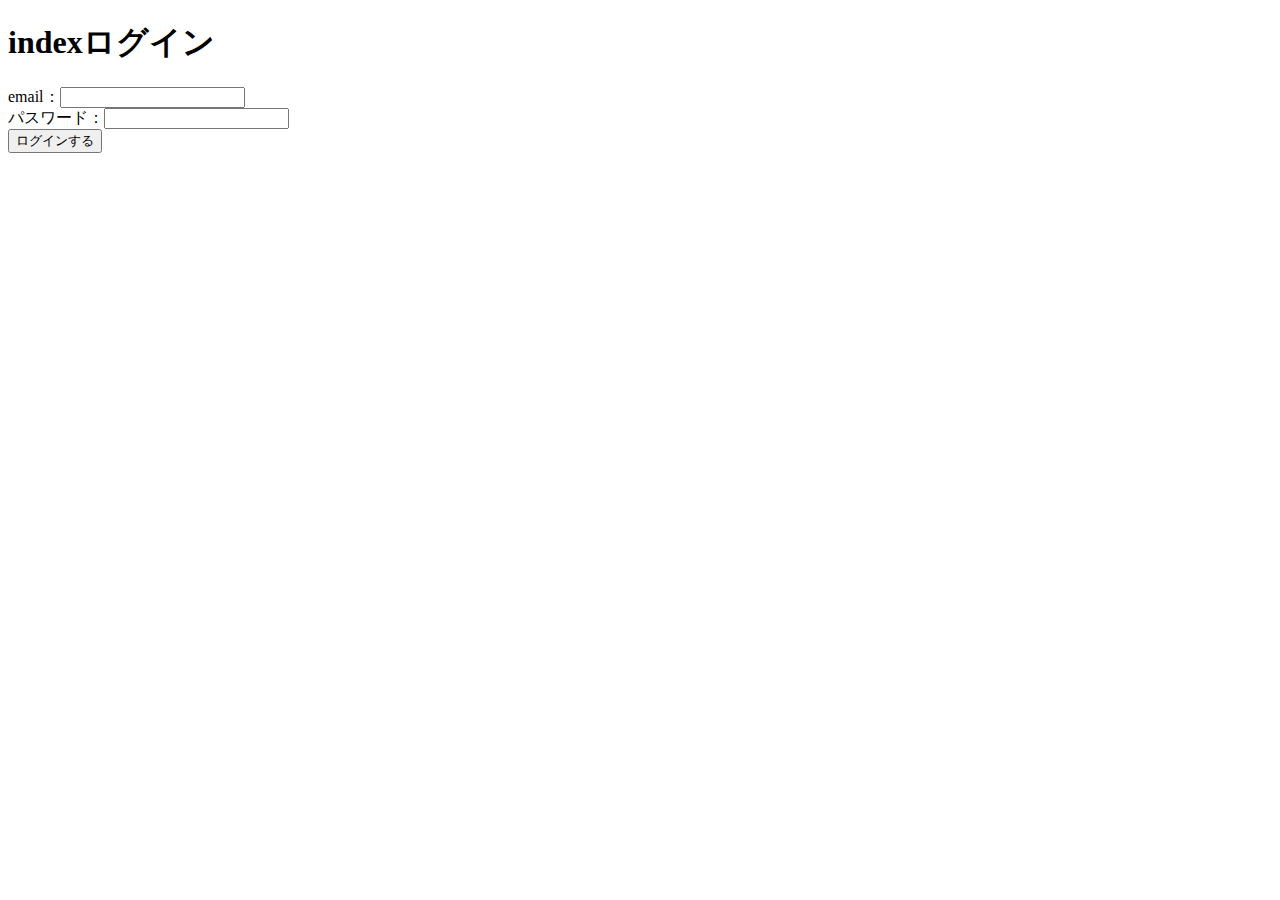
<file: public/mockup/index.html>
<!DOCTYPE html>
<html lang="ja">
    <head>
        <meta charset="utf-8">
        <meta name="viewport" content="width=device-width, initial-scale=1">
        <title>買い物リスト</title>
    </head>
    <body>
        <h1>indexログイン</h1>
        <form action="./top.html" method="post">
            email：<input><br>
            パスワード：<input type="password"><br>
            <button>ログインする</button>
    </body>
</html>
</file>
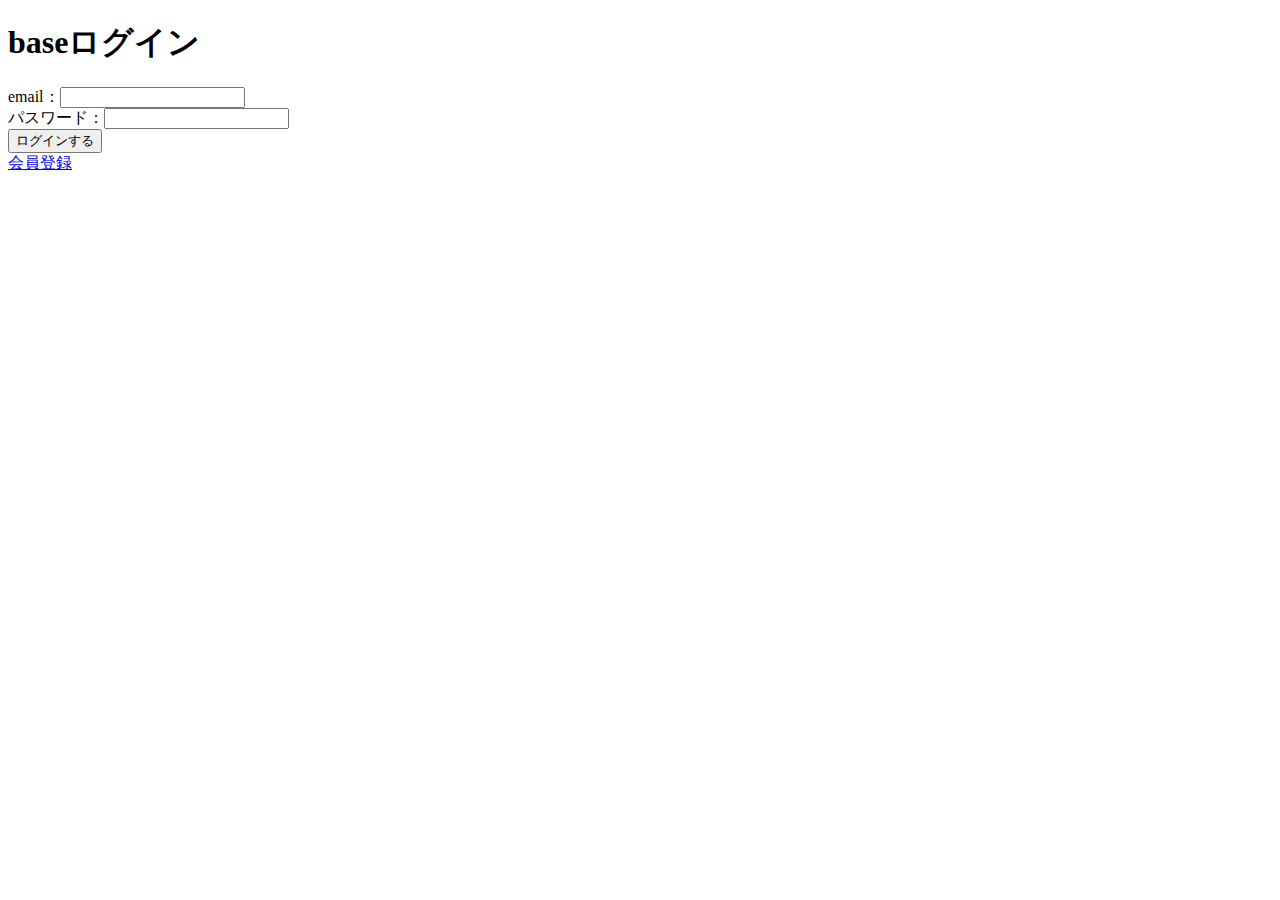
<file: public/mockup/base.html>
<!DOCTYPE html>
<html lang="ja">
    <head>
        <meta charset="utf-8">
        <meta name="viewport" content="width=device-width, initial-scale=1">
        <title>買い物リスト</title>
    </head>
    <body>
        <h1>baseログイン</h1>
        <form action="./top.html" method="post">
            email：<input><br>
            パスワード：<input type="password"><br>
            <button>ログインする</button>
        </form>
        <a href="/">会員登録</a>
    </body>
</html>
</file>
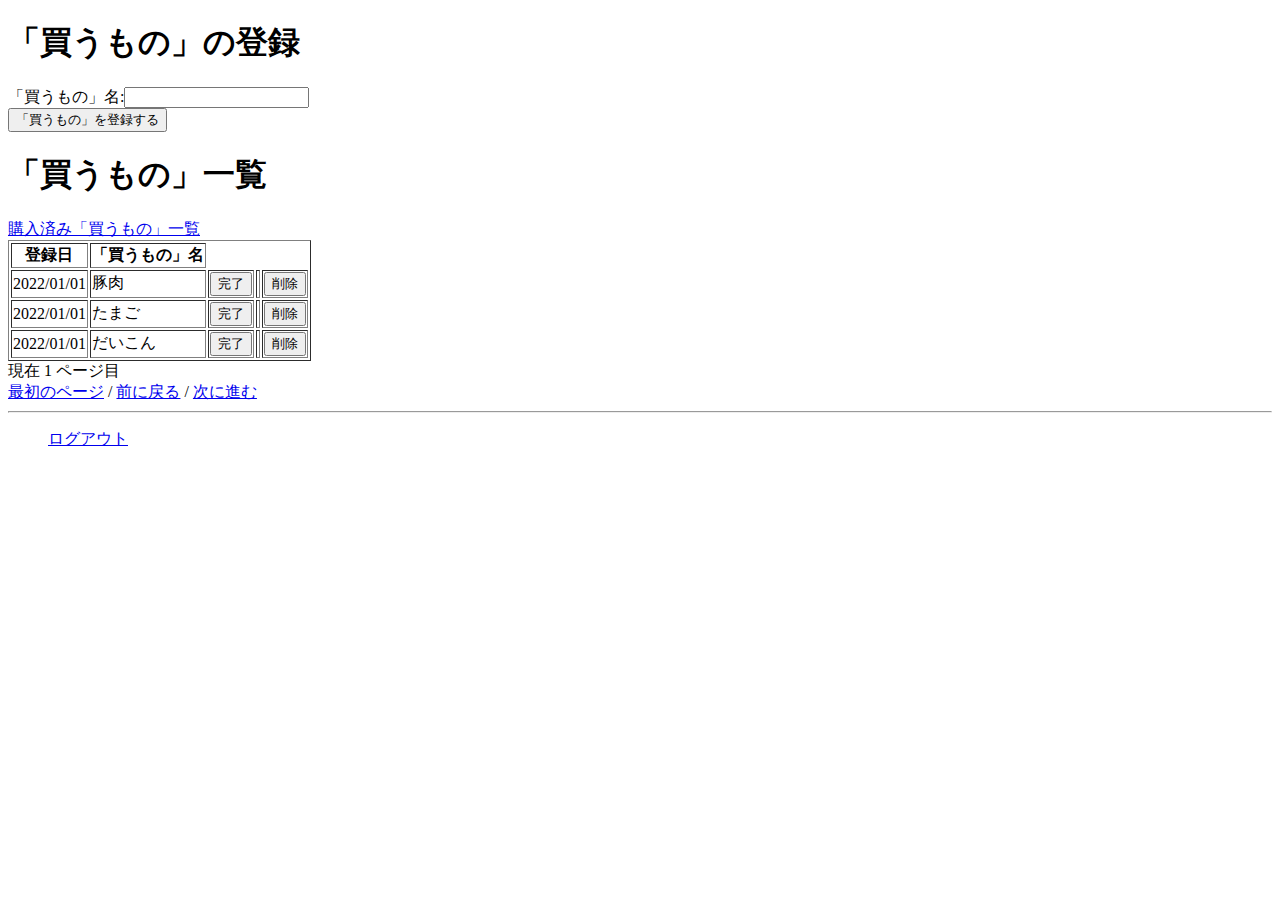
<file: public/mockup/list.html>
<!DOCTYPE html>
<html lang="ja">
    <head>
        <meta charset="utf-8">
        <meta name="viewport" content="width=device-width, initial-scale=1">
        <title>買い物リスト(詳細画面)</title>
    </head>
    <body>
        <h1>「買うもの」の登録</h1>
            <form action="./top.html" method="post">
                「買うもの」名:<input><br>
                <button>「買うもの」を登録する</button>
            </form>

        <h1>「買うもの」一覧</h1>
        <a href="./top.html">購入済み「買うもの」一覧</a><br>
        <table border="1">
        <tr>
            <th>登録日
            <th>「買うもの」名
        <tr>
            <td>2022/01/01
            <td>豚肉
            <td><form action="./top.html"><button>完了</button></form>
            <td></td>
            <td><form action="./top.html"><button>削除</button></form>
        <tr>
            <td>2022/01/01
            <td>たまご
            <td><form action="./top.html"><button>完了</button></form>
            <td></td>
            <td><form action="./top.html"><button>削除</button></form>
        <tr>
            <td>2022/01/01
            <td>だいこん
            <td><form action="./top.html"><button>完了</button></form>
            <td></td>
            <td><form action="./top.html"><button>削除</button></form>
        </table>
        <!-- ページネーション -->
        現在 1 ページ目<br>
        <a href="./top.html">最初のページ</a> / 
        <a href="./top.html">前に戻る</a> / 
        <a href="./top.html">次に進む</a>
        <br>
        <hr>
        <menu label="リンク">
        <a href="./index.html">ログアウト</a><br>
        </menu>
    </body>
</html>
</file>
